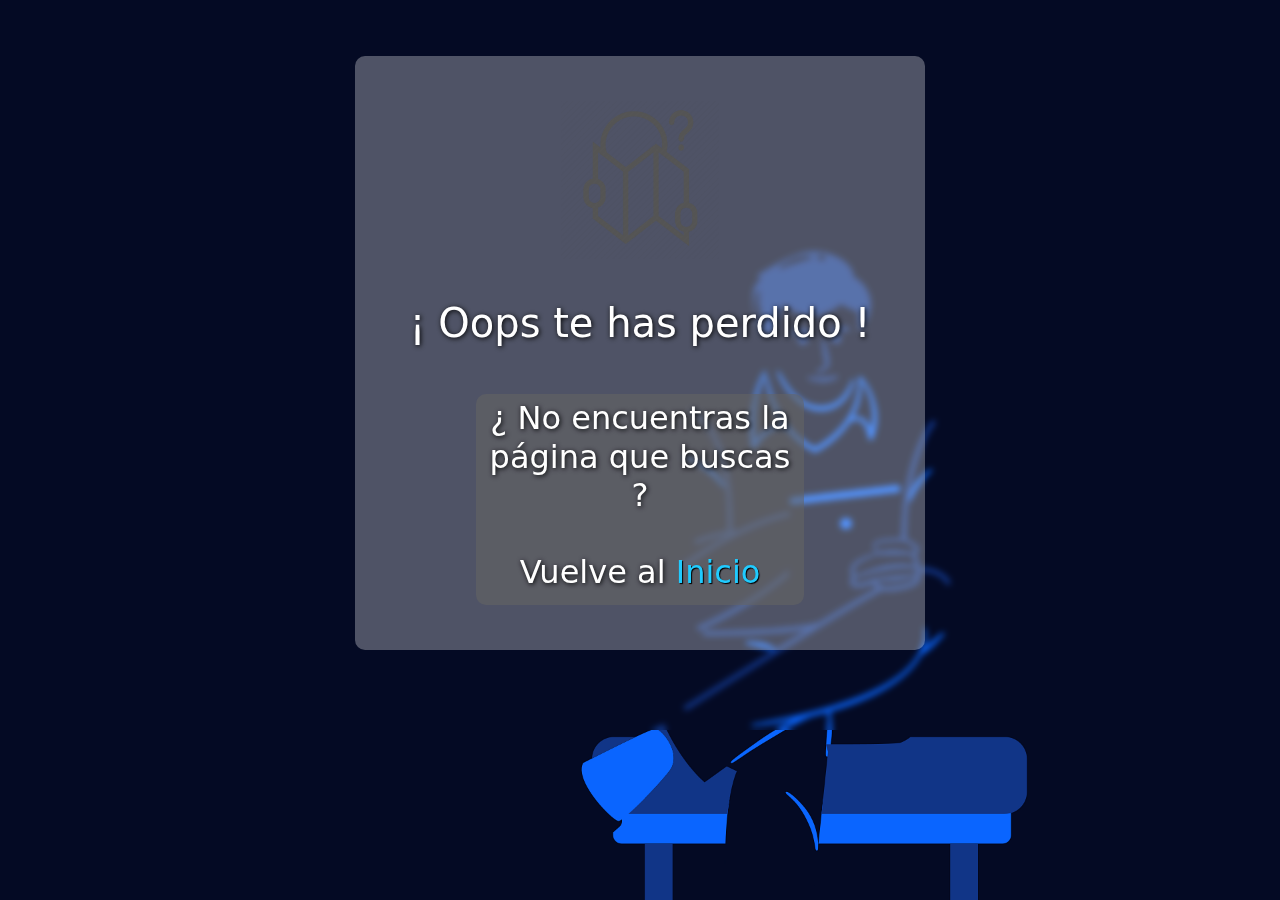
<file: lost.html>
<!DOCTYPE html>
    <html lang="es">
    <head>
        <meta charset="UTF-8">
        <title>Lost</title>
        <meta name="viewport" content="width=device-width, initial-scale=1.0">
        <meta http-equiv="X-UA-Compatible" content="IE=edge">
        <link rel="stylesheet" type="text/css" href="styles/lost.css">
        <link rel="stylesheet" type="text/css" href="bootstrap/bootstrap.min.css">
    </head>
    <body>
        <script src="bootstrap/bootstrap.bundle.min.js" integrity="sha384-MrcW6ZMFYlzcLA8Nl+NtUVF0sA7MsXsP1UyJoMp4YLEuNSfAP+JcXn/tWtIaxVXM" crossorigin="anonymous"></script>
        <div class="container" id="contt">
            <div class="row justify-content-center" id="todo">
                <div class="row justify-content-center col-6 recuadro">
                    <img class="col-4" src="img/lost.png" id="img_reg" alt="img_registro">
                    <h1 class="letras" id="first_message">¡ Oops te has perdido !</h1>
                    <div id="seg_recuadro">
                        <h2 class="letras">
                            ¿ No encuentras la página que buscas ?<br><br>
                            Vuelve al <a href="index.php"><span id="num_lab">Inicio</span></a>
                        </h2>
                    </div>
                </div>
            </div>
        </div>

        <script src="bootstrap/bootstrap.min.js"></script>
    </body>
</html>
</file>
<file: styles/lost.css>
body{
    background-image: url(../img/fondo.png);
    background-repeat: no-repeat;
    background-size: cover;
    backdrop-filter: blur(3px);
    background-attachment: fixed;
}

#first_message{
    margin-bottom: 30px;
}

a:link{
    text-decoration: none;
}

#num_lab{
    color:rgb(32, 203, 255);
    text-shadow: 1px 1px 1px rgb(0, 0, 0);
}

#num_lab:hover{
    text-shadow: 1px 1px 1px rgb(0, 0, 0);
    cursor: pointer;
}

#img_reg{
    margin-bottom: 40px;
}

#todo{
    margin-top: 5%;
}

.recuadro{
    background-color: rgb(255, 255, 255, 0.3);
    /*
    background-image: url(../img/sign_up.png);
    background-repeat: no-repeat;
    */
    height: auto;
    border-radius: 10px;
    padding: 4%;
    backdrop-filter: blur(2px);
    margin-top: 7%;
    margin-bottom: 7%;
    text-align: center;
}

.letras{
    color:rgb(255, 255, 255);
    text-shadow: 1px 1px 5px black;
}

#seg_recuadro{
    background-color: rgba(101, 101, 101, 0.57);
    border-radius: 10px;
    padding-top: 1%;
    padding-bottom: 1%;
    margin-top:3%;
    width: 60%;
}
</file>
